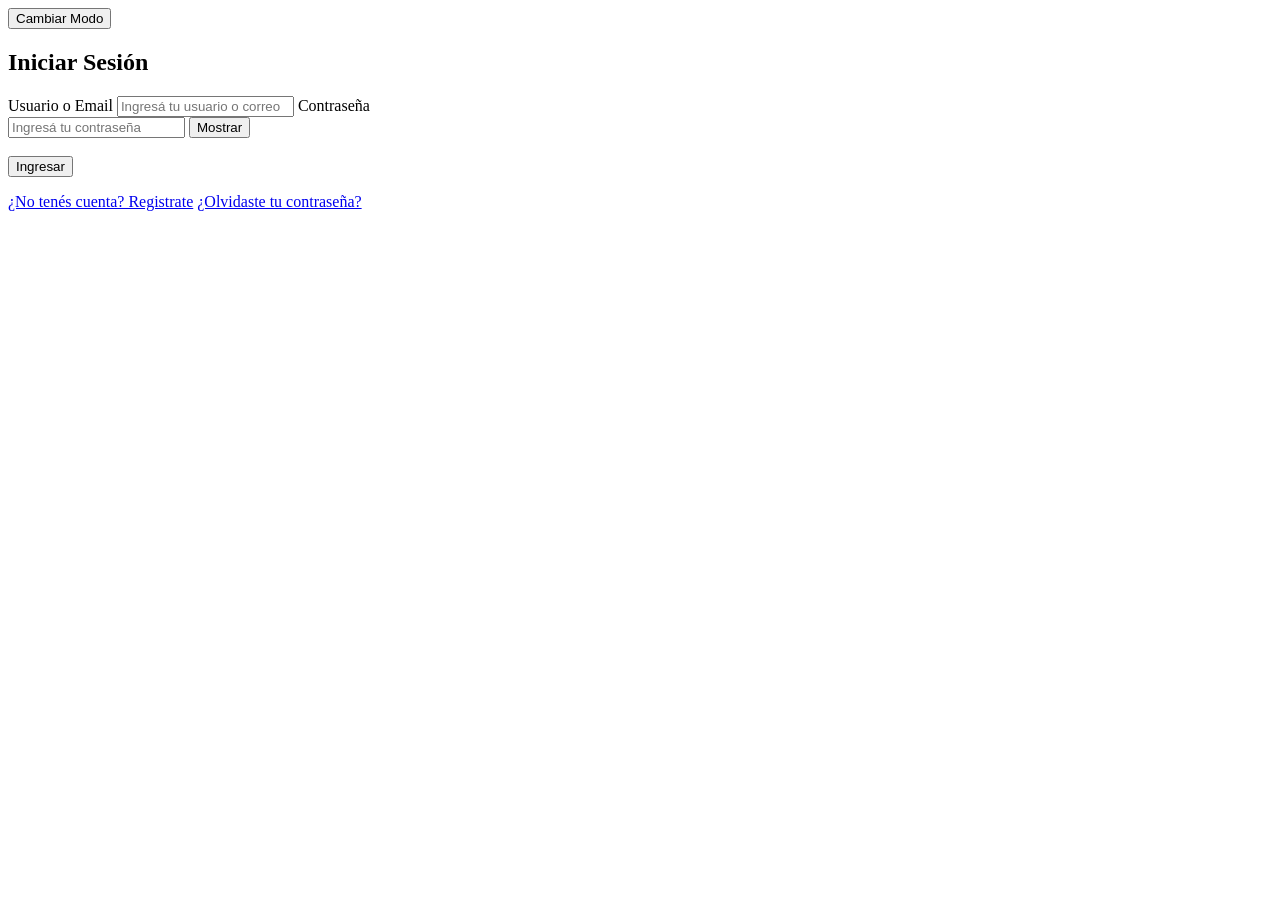
<file: index.html>
<!DOCTYPE html>
<html lang="es">
<head>
    <meta charset="UTF-8">
    <meta name="viewport" content="width=device-width, initial-scale=1.0">
    <title>Login - SGG</title>
    <link rel="stylesheet" href="css/style.css">
</head>
<body>

    <button id="btn-tema" onclick="cambiarTema()">Cambiar Modo</button>

    <div class="formulario">
        <h2>Iniciar Sesión</h2>

        <form id="form-login" onsubmit="iniciarSesion(event)">

            <label for="usuario">Usuario o Email</label>
            <input type="text" id="usuario" placeholder="Ingresá tu usuario o correo" required>

            <label for="password">Contraseña</label>
            <div class="contenedor-password">
                <input type="password" id="password" placeholder="Ingresá tu contraseña" required>
                <button type="button" class="btn-ver-password" onclick="mostrarOcultarPassword('password', this)">Mostrar</button>
            </div>

            <br>

            <button type="submit" id="btn-ingresar">Ingresar</button>

            <p id="mensaje"></p>

        </form>

        <div class="navegacion">
            <a href="registro.html">¿No tenés cuenta? Registrate</a>
            <a href="recuperar.html">¿Olvidaste tu contraseña?</a>
        </div>
    </div>

    <script src="js/login.js"></script>
</body>
</html>
</file>
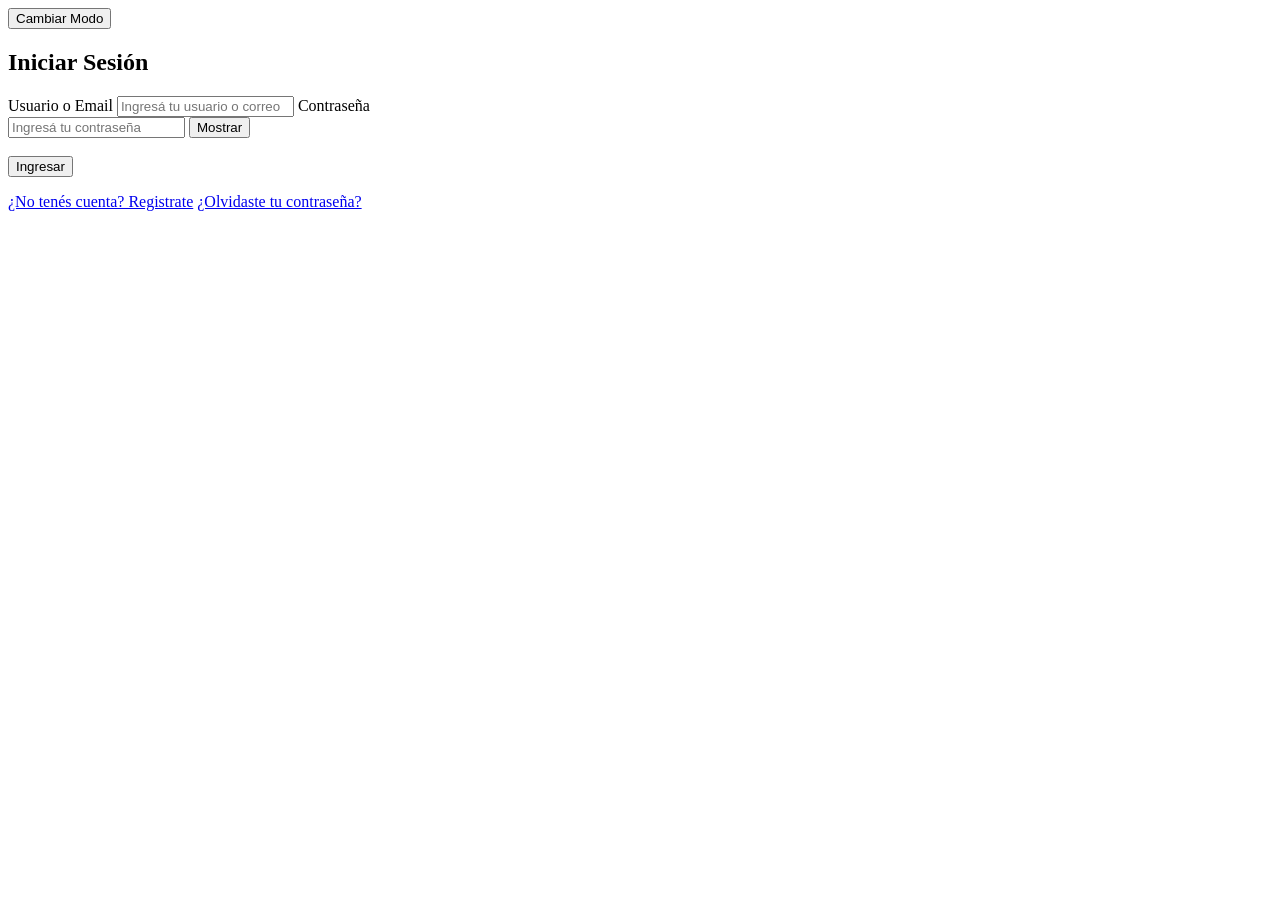
<file: dashboard.html>
<!DOCTYPE html>
<html lang="es">
<head>
    <meta charset="UTF-8">
    <meta name="viewport" content="width=device-width, initial-scale=1.0">
    <title>Panel de Gastos - SGG</title>
    <link rel="stylesheet" href="css/style.css">
</head>
<body>

    <header class="header-dashboard">
        <h1>Gestión de Gastos (SGG)</h1>
        <div>
            <span id="nombre-usuario"></span>
            <button id="btn-tema" onclick="cambiarTema()">Modo</button>
            <button onclick="cerrarSesion()" class="btn-logout">Cerrar Sesión</button>
        </div>
    </header>

    <main class="contenedor-dashboard">
        <!-- Panel Resumen (RF-09) -->
        <section class="tarjeta-resumen">
            <h2>Total Gastado</h2>
            <p id="total-gastado">$0.00</p>
        </section>

        <!-- Formulario de Carga / Edición (RF-05 y RF-07) -->
        <section class="formulario">
            <h3 id="titulo-form">Registrar Nuevo Gasto</h3>
            <form id="form-gasto" onsubmit="guardarGasto(event)">
                <input type="hidden" id="gasto-id">
                
                <label for="monto">Monto ($):</label>
                <input type="number" id="monto" step="0.01" min="0.01" placeholder="Ej: 1500.50" required>

                <label for="fecha">Fecha:</label>
                <input type="date" id="fecha" required>

                <label for="categoria">Categoría:</label>
                <select id="categoria" required>
                    <option value="">Seleccione una categoría</option>
                    <option value="Alimentación">Alimentación</option>
                    <option value="Transporte">Transporte</option>
                    <option value="Servicios">Servicios</option>
                    <option value="Ocio">Ocio</option>
                    <option value="Otros">Otros</option>
                </select>

                <label for="descripcion">Descripción:</label>
                <input type="text" id="descripcion" placeholder="Ej: Compra de supermercado" required>

                <button type="submit" id="btn-guardar">Guardar Gasto</button>
                <button type="button" id="btn-cancelar" onclick="limpiarFormulario()" style="display:none; background-color: #666;">Cancelar Edición</button>
            </form>
            <p id="mensaje-error" style="color:red;"></p>
        </section>

        <!-- Historial Dinámico (RF-06) -->
        <section class="seccion-tabla">
            <h3>Historial de Gastos</h3>
            <table class="tabla-gastos">
                <thead>
                    <tr>
                        <th>Fecha</th>
                        <th>Categoría</th>
                        <th>Descripción</th>
                        <th>Monto</th>
                        <th>Acciones</th>
                    </tr>
                </thead>
                <tbody id="cuerpo-tabla">
                    <!-- Se completa dinámicamente con JS -->
                </tbody>
            </table>
        </section>
    </main>

    <script src="js/gastos.js"></script>
</body>
</html>
</file>
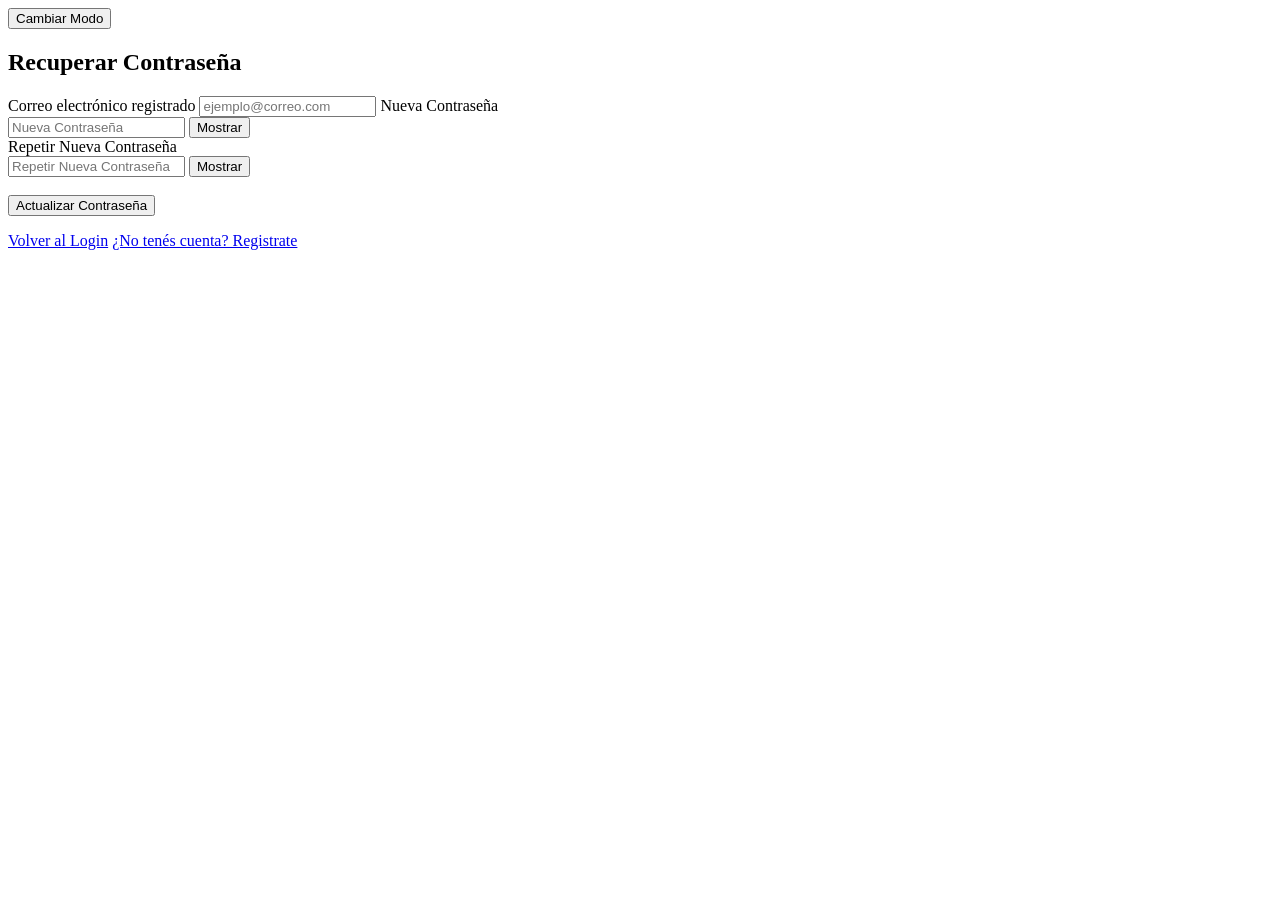
<file: recuperar.html>
<!DOCTYPE html>
<html lang="es">
<head>
    <meta charset="UTF-8">
    <meta name="viewport" content="width=device-width, initial-scale=1.0">
    <title>Recuperar Contraseña - SGG</title>
    <link rel="stylesheet" href="css/style.css">
</head>
<body>

    <button id="btn-tema" onclick="cambiarTema()">Cambiar Modo</button>

    <div class="formulario">
        <h2>Recuperar Contraseña</h2>

        <form onsubmit="cambiarContrasena(event)">

            <label for="email">Correo electrónico registrado</label>
            <input type="email" id="email" placeholder="ejemplo@correo.com" required>

            <label for="nuevaPassword">Nueva Contraseña</label>
            <div class="contenedor-password">
                <input type="password" id="nuevaPassword" placeholder="Nueva Contraseña" required>
                <button type="button" class="btn-ver-password" onclick="mostrarOcultarPassword('nuevaPassword', this)">Mostrar</button>
            </div>

            <label for="repetirNuevaPassword">Repetir Nueva Contraseña</label>
            <div class="contenedor-password">
                <input type="password" id="repetirNuevaPassword" placeholder="Repetir Nueva Contraseña" required>
                <button type="button" class="btn-ver-password" onclick="mostrarOcultarPassword('repetirNuevaPassword', this)">Mostrar</button>
            </div>

            <br>

            <button type="submit" id="btn-recuperar">Actualizar Contraseña</button>

            <p id="mensaje"></p>

        </form>

        <div class="navegacion">
            <a href="index.html">Volver al Login</a>
            <a href="registro.html">¿No tenés cuenta? Registrate</a>
        </div>
    </div>

    <script src="js/recuperar.js"></script>
</body>
</html>
</file>
<file: css/style.css>
/* Estilos para el Dashboard */
.header-dashboard {
    display: flex;
    justify-content: space-between;
    align-items: center;
    padding: 15px 30px;
    background-color: var(--card-bg);
    border-bottom: 1px solid var(--border-color);
    width: 100%;
    position: fixed;
    top: 0;
    left: 0;
    box-sizing: border-border-box;
}

.contenedor-dashboard {
    margin-top: 100px;
    width: 90%;
    max-width: 900px;
    display: flex;
    flex-direction: column;
    gap: 20px;
}

.tarjeta-resumen {
    background-color: var(--card-bg);
    padding: 20px;
    border-radius: 8px;
    text-align: center;
    border: 1px solid var(--border-color);
}

.tarjeta-resumen p {
    font-size: 2em;
    font-weight: bold;
    color: var(--primary-color);
    margin: 10px 0 0 0;
}

.seccion-tabla {
    background-color: var(--card-bg);
    padding: 20px;
    border-radius: 8px;
    border: 1px solid var(--border-color);
}

.tabla-gastos {
    width: 100%;
    border-collapse: collapse;
    margin-top: 10px;
}

.tabla-gastos th, .tabla-gastos td {
    border: 1px solid var(--border-color);
    padding: 10px;
    text-align: left;
}

.tabla-gastos th {
    background-color: var(--primary-color);
    color: white;
}

.btn-logout {
    background-color: #d9534f;
    color: white;
    border: none;
    padding: 8px 12px;
    border-radius: 4px;
    cursor: pointer;
}
</file>
